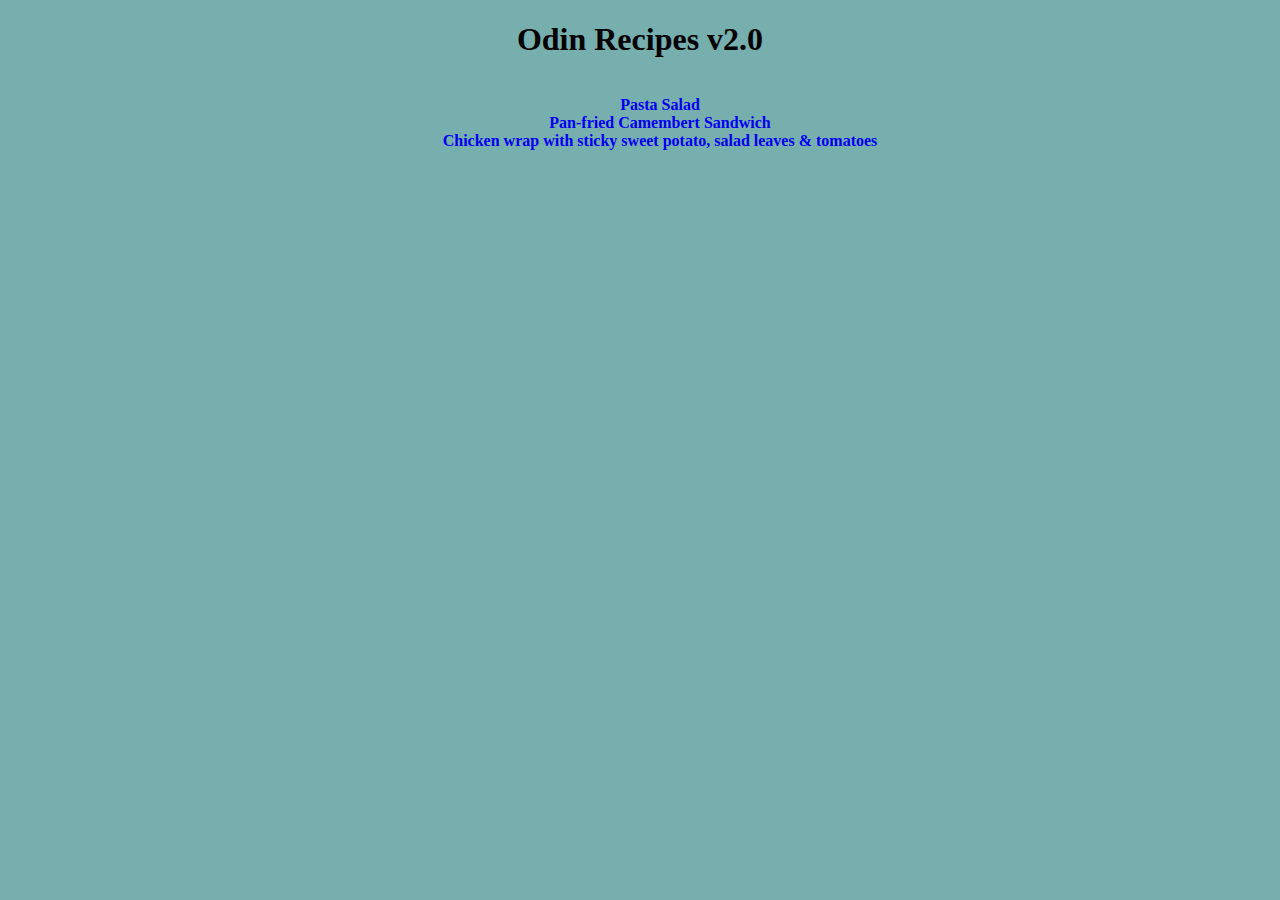
<file: index.html>
<!DOCTYPE html>
<html lang="en">
<head>
  <meta charset="UTF-8">
  <meta name="viewport" content="width=device-width, initial-scale=1.0">
  <link rel="stylesheet" type="text/css" href="./css/style.css" />
  <title>Odin Recipes v2.0</title>
</head>
<body>
  <div class="header">
    <h1 class="title">Odin Recipes v2.0</h1>
  </div>
  <div class="section">
    <ul class="recipes">
      <li><a href="./recipes/pastaSalad.html">Pasta Salad</a></li>
      <li><a href="./recipes/camembertSandwhich.html">Pan-fried Camembert Sandwich</a></li>
      <li><a href="./recipes/chickenWrap.html">Chicken wrap with sticky sweet potato, salad leaves & tomatoes</a></li>
    </ul>
  </div>
</body>
</html>
</file>
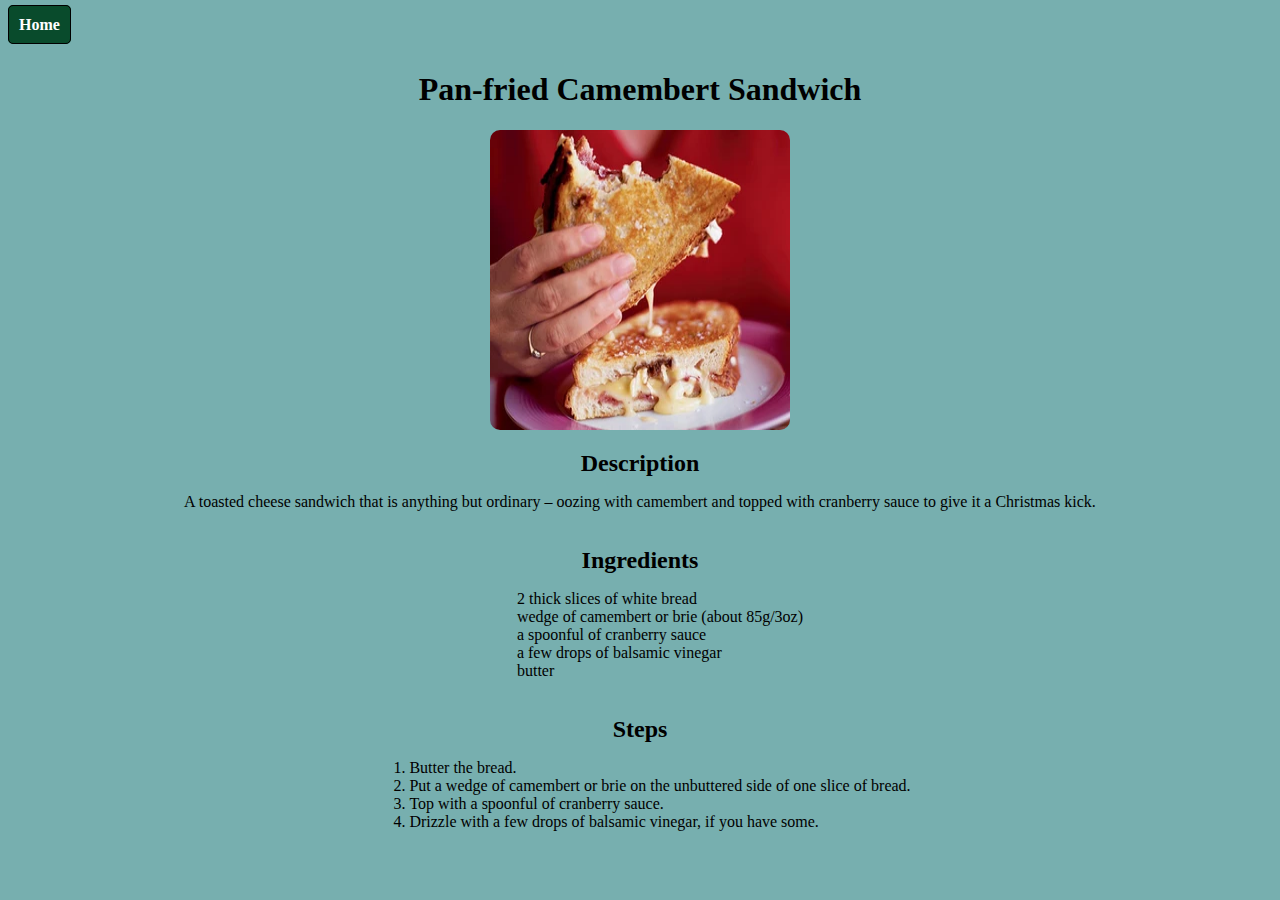
<file: recipes/camembertSandwhich.html>
<!DOCTYPE html>
<html lang="en">
<head>
  <meta charset="UTF-8">
  <meta name="viewport" content="width=device-width, initial-scale=1.0">
  <link rel="stylesheet" type="text/css" href="../css/style.css" />
  <title>Pan-fried Camembert Sandwich</title>
</head>
<body>
  <p>
    <a class="btn" href="../index.html">Home</a>
  </p>
  <div class="section">
    <h1 class="title">Pan-fried Camembert Sandwich</h1>
    <img src="../img/camembertSandwich.webp" alt="camembert sandwich" class="image">
  </div>
  <div class="section">
    <h2 class="heading">Description</h2>
    <p class="text">A toasted cheese sandwich that is anything but ordinary – oozing with camembert and topped with cranberry sauce to give it a Christmas kick.</p>
  </div>
  <div class="section">
    <h2 class="heading">Ingredients</h2>
    <ul>
      <li>2 thick slices of white bread</li>
      <li>wedge of camembert or brie (about 85g/3oz)</li>
      <li>a spoonful of cranberry sauce</li>
      <li>a few drops of balsamic vinegar</li>
      <li>butter</li>
    </ul>
  </div>
  <div class="section">
    <h2 class="heading">Steps</h2>
    <ol>
      <li>Butter the bread.</li>
      <li>Put a wedge of camembert or brie on the unbuttered side of one slice of bread.</li>
      <li>Top with a spoonful of cranberry sauce.</li>
      <li>Drizzle with a few drops of balsamic vinegar, if you have some.</li>
    </ol>
  </div>
</body>
</html>
</file>
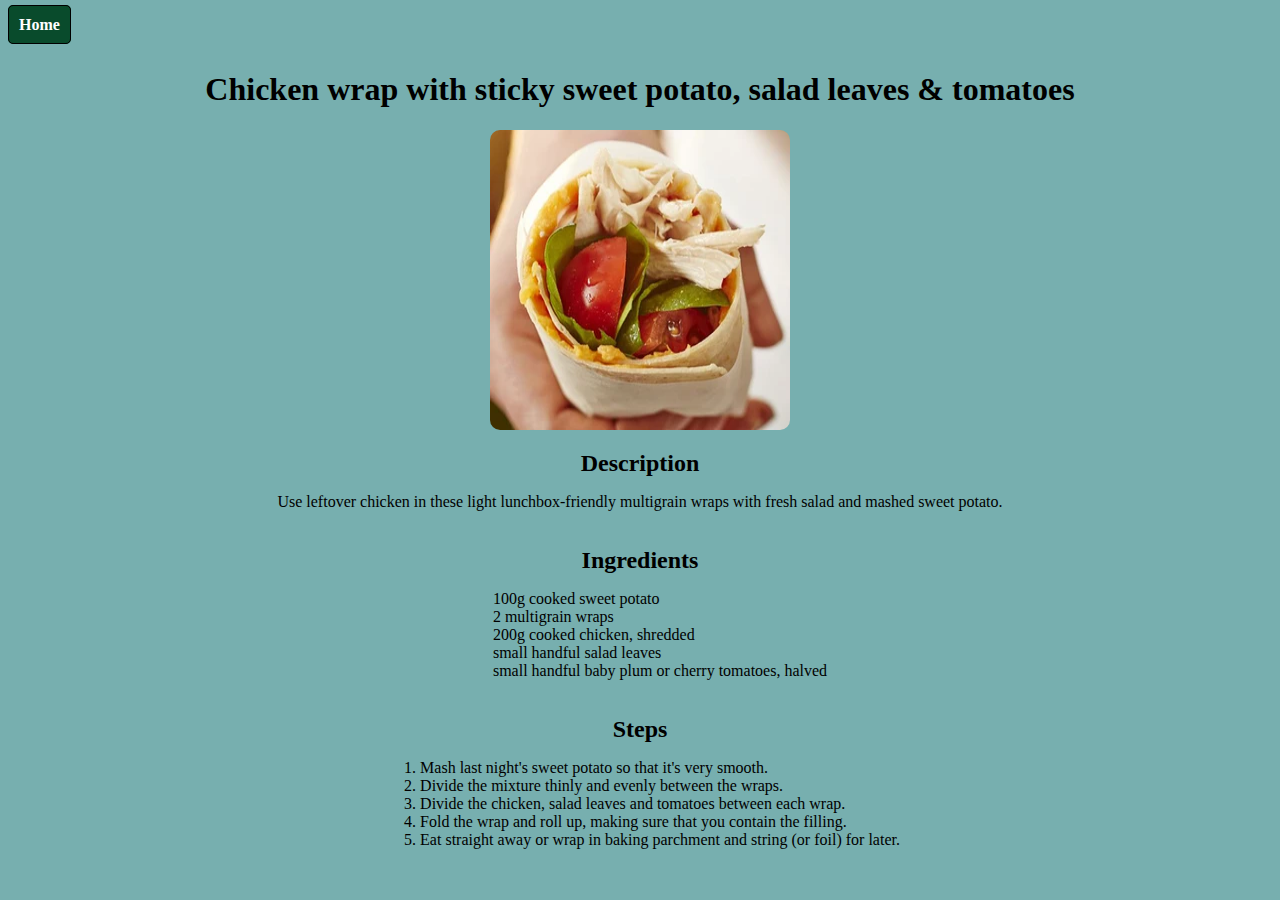
<file: recipes/chickenWrap.html>
<!DOCTYPE html>
<html lang="en">
<head>
  <meta charset="UTF-8">
  <meta name="viewport" content="width=device-width, initial-scale=1.0">
  <link rel="stylesheet" type="text/css" href="../css/style.css" />
  <title>Chicken wrap with sticky sweet potato, salad leaves & tomatoes</title>
</head>
<body>
  <p>
    <a class="btn" href="../index.html">Home</a>
  </p>
  <div class="section">
    <h1 class="title">Chicken wrap with sticky sweet potato, salad leaves & tomatoes</h1>
    <img src="../img/chickenWrap.webp" alt="pasta salad" class="image">
  </div>
  <div class="section">
    <h2 class="heading">Description</h2>
    <p class="text">Use leftover chicken in these light lunchbox-friendly multigrain wraps with fresh salad and mashed sweet potato.</p>
  </div>
  <div class="section">
    <h2 class="heading">Ingredients</h2>
    <ul>
      <li>100g cooked sweet potato</li>
      <li>2 multigrain wraps</li>
      <li>200g cooked chicken, shredded</li>
      <li>small handful salad leaves</li>
      <li>small handful baby plum or cherry tomatoes, halved</li>
    </ul>
  </div>
  <div class="section">
    <h2 class="heading">Steps</h2>
    <ol>
      <li>Mash last night's sweet potato so that it's very smooth.</li>
      <li>Divide the mixture thinly and evenly between the wraps.</li>
      <li>Divide the chicken, salad leaves and tomatoes between each wrap.</li>
      <li>Fold the wrap and roll up, making sure that you contain the filling.</li>
      <li>Eat straight away or wrap in baking parchment and string (or foil) for later.</li>
    </ol>
  </div>
</body>
</html>
</file>
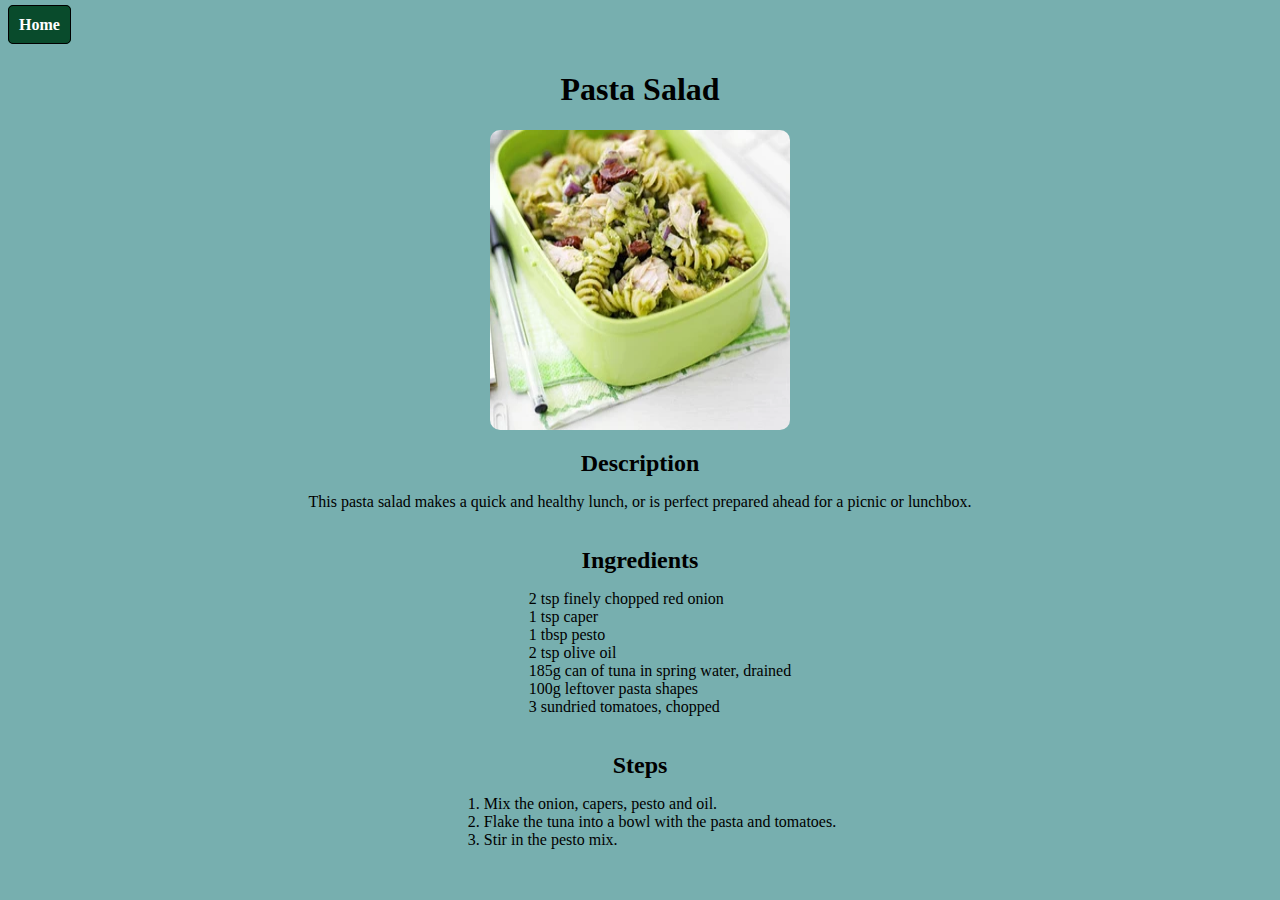
<file: recipes/pastaSalad.html>
<!DOCTYPE html>
<html lang="en">
<head>
  <meta charset="UTF-8">
  <meta name="viewport" content="width=device-width, initial-scale=1.0">
  <link rel="stylesheet" type="text/css" href="../css/style.css" />
  <title>Pasta Salad</title>
</head>
<body>
  <p>
    <a class="btn" href="../index.html">Home</a>
  </p>
  <div class="section">
    <h1 class="title">Pasta Salad</h1>
    <img src="../img/pastaSalad" alt="pasta salad" class="image">
  </div>
  <div class="section">
    <h2 class="heading">Description</h2>
    <p class="text">This pasta salad makes a quick and healthy lunch, or is perfect prepared ahead for a picnic or lunchbox.</p>
  </div>
  <div class="section">
    <h2 class="heading">Ingredients</h2>
    <ul>
      <li>2 tsp finely chopped red onion</li>
      <li>1 tsp caper</li>
      <li>1 tbsp pesto</li>
      <li>2 tsp olive oil</li>
      <li>185g can of tuna in spring water, drained</li>
      <li>100g leftover pasta shapes</li>
      <li>3 sundried tomatoes, chopped</li>
    </ul>
  </div>
  <div class="section">
    <h2 class="heading">Steps</h2>
    <ol>
      <li>Mix the onion, capers, pesto and oil.</li>
      <li>Flake the tuna into a bowl with the pasta and tomatoes.</li>
      <li>Stir in the pesto mix.</li>
    </ol>
  </div>
</body>
</html>
</file>
<file: css/style.css>
body {
  background-color: rgb(119, 175, 175);
}

.title, .section, .recipes {
  display: flex;
  flex-direction: column;
  align-items: center;
}

.image {
  width: 300px;
  height: 300px;
  border-radius: 10px;
}

.heading {
  margin-bottom: 0px;
}

ul {
  list-style-type: none;
}

a {
  text-decoration: none;
  font-weight: 600;
}

.btn {
  text-decoration: none;
  color: white;
  border: solid black 1px;
  border-radius: 5px;
  padding: 10px;
  background-color: rgb(9, 75, 44);
  text-align: center;
}
</file>
